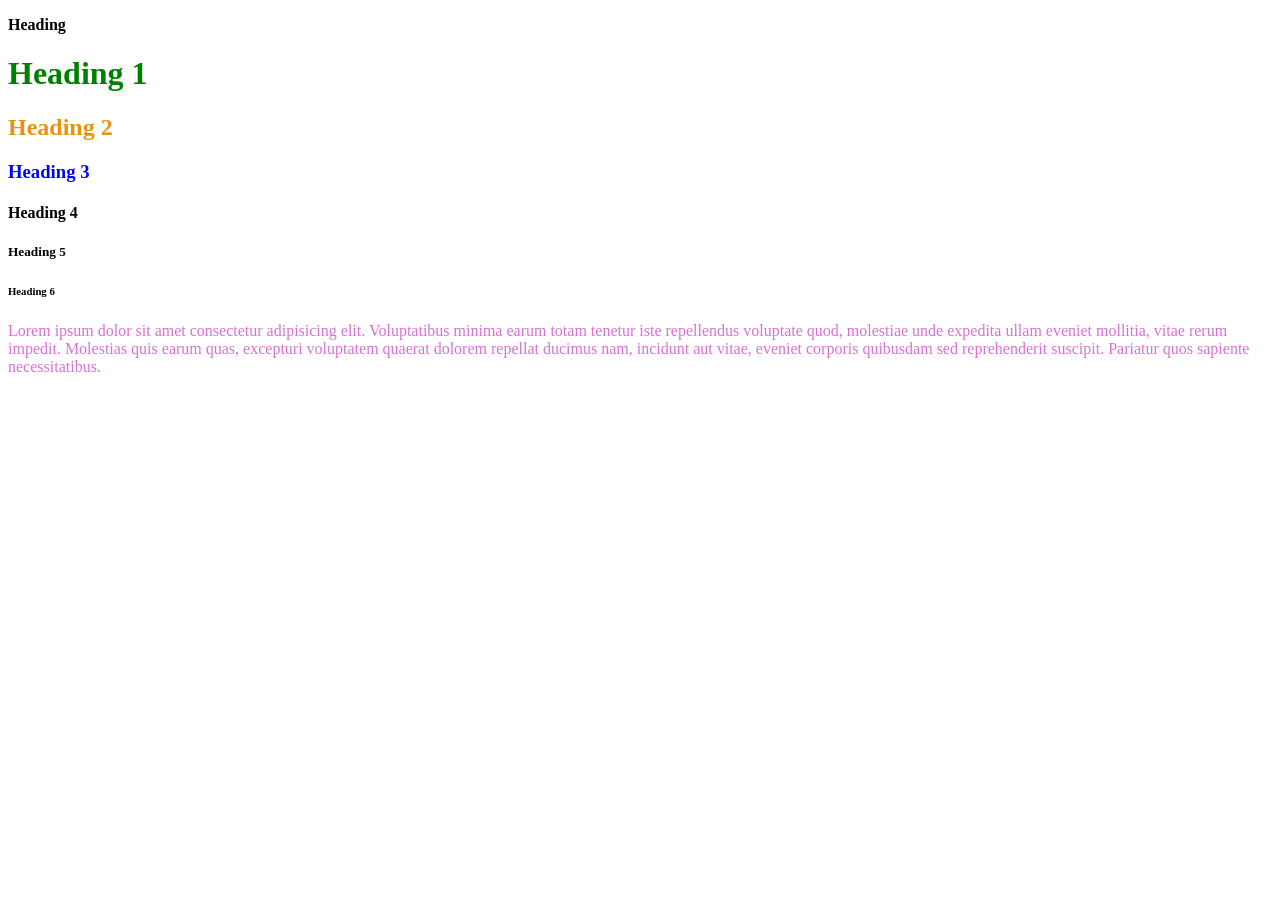
<file: day 1/index.html>
<!DOCTYPE html>
<html lang="en">
    <link rel="stylesheet" href="style.css">
<head>
    <meta charset="UTF-8">
    <meta name="viewport" content="width=device-width, initial-scale=1.0">
    <title>Document</title>
</head>
<body>
    <p> <b> Heading</b></p>
    <h1>Heading 1</h1>
    <h2>Heading 2</h2>
    
    <h3>Heading 3</h3>
    <h4>Heading 4</h4>
    
    <h5>Heading 5</h5>
    <h6>Heading 6</h6>
    <p class="buchi">Lorem ipsum dolor sit amet consectetur adipisicing elit. Voluptatibus minima earum totam tenetur iste repellendus voluptate quod, molestiae unde expedita ullam eveniet mollitia, vitae rerum impedit. Molestias quis earum quas, excepturi voluptatem quaerat dolorem repellat ducimus nam, incidunt aut vitae, eveniet corporis quibusdam sed reprehenderit suscipit. Pariatur quos sapiente necessitatibus.
    </p>
</body>
</html>
</file>
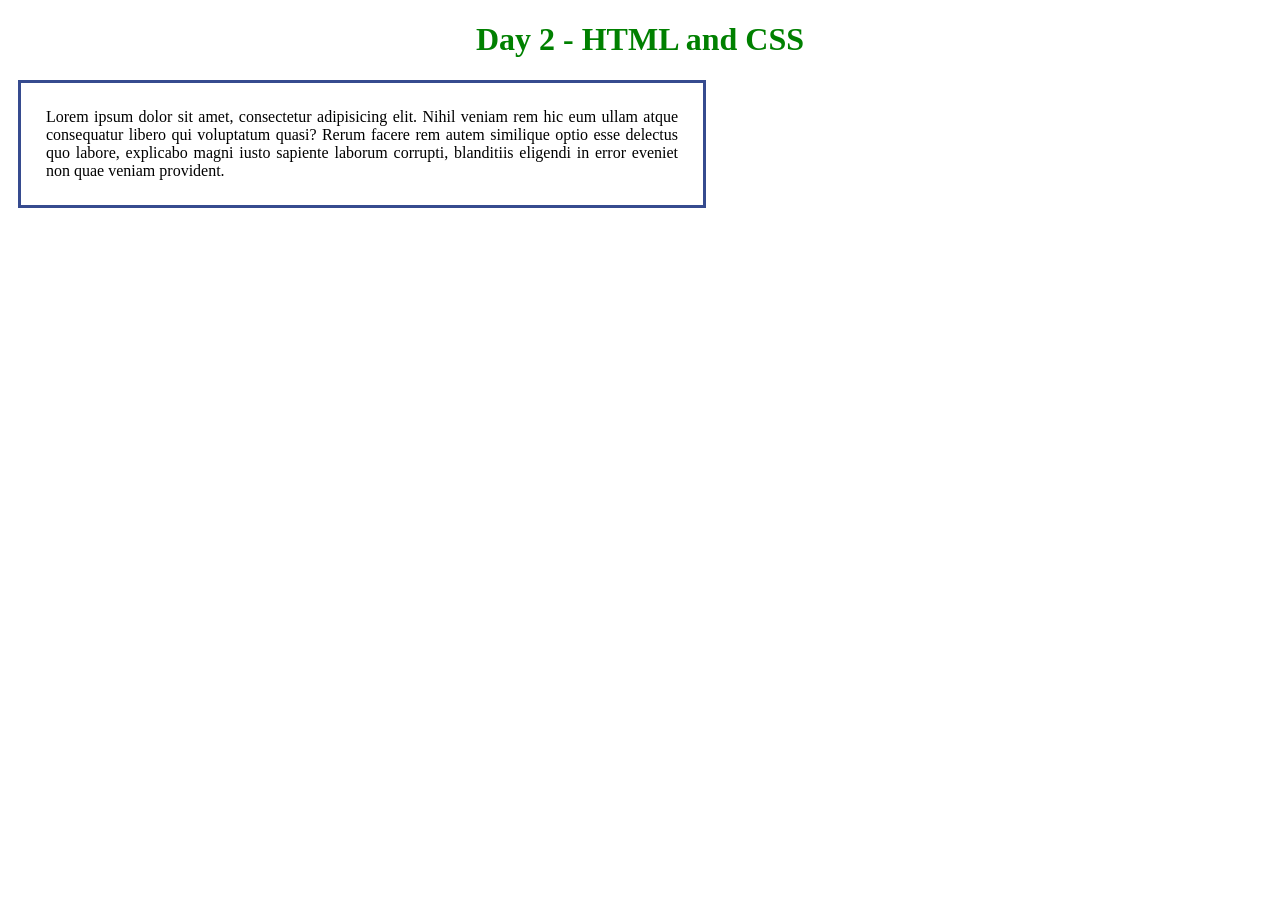
<file: day 2/index.html>
<!DOCTYPE html>
<html lang="en">
<head>
    
    <meta charset="UTF-8">
    <meta name="viewport" content="width=device-width, initial-scale=1.0">
    <title>Document</title>
    <link rel="stylesheet" href="style.css">
</head>
<body>
    <h1>Day 2 - HTML and CSS</h1>
    <p class="parag">Lorem ipsum dolor sit amet, consectetur adipisicing elit. Nihil veniam rem hic eum ullam atque consequatur libero qui voluptatum quasi? Rerum facere rem autem similique optio esse delectus quo labore, explicabo magni iusto sapiente laborum corrupti, blanditiis eligendi in error eveniet non quae veniam provident.</p>
</body>
</html>
</file>
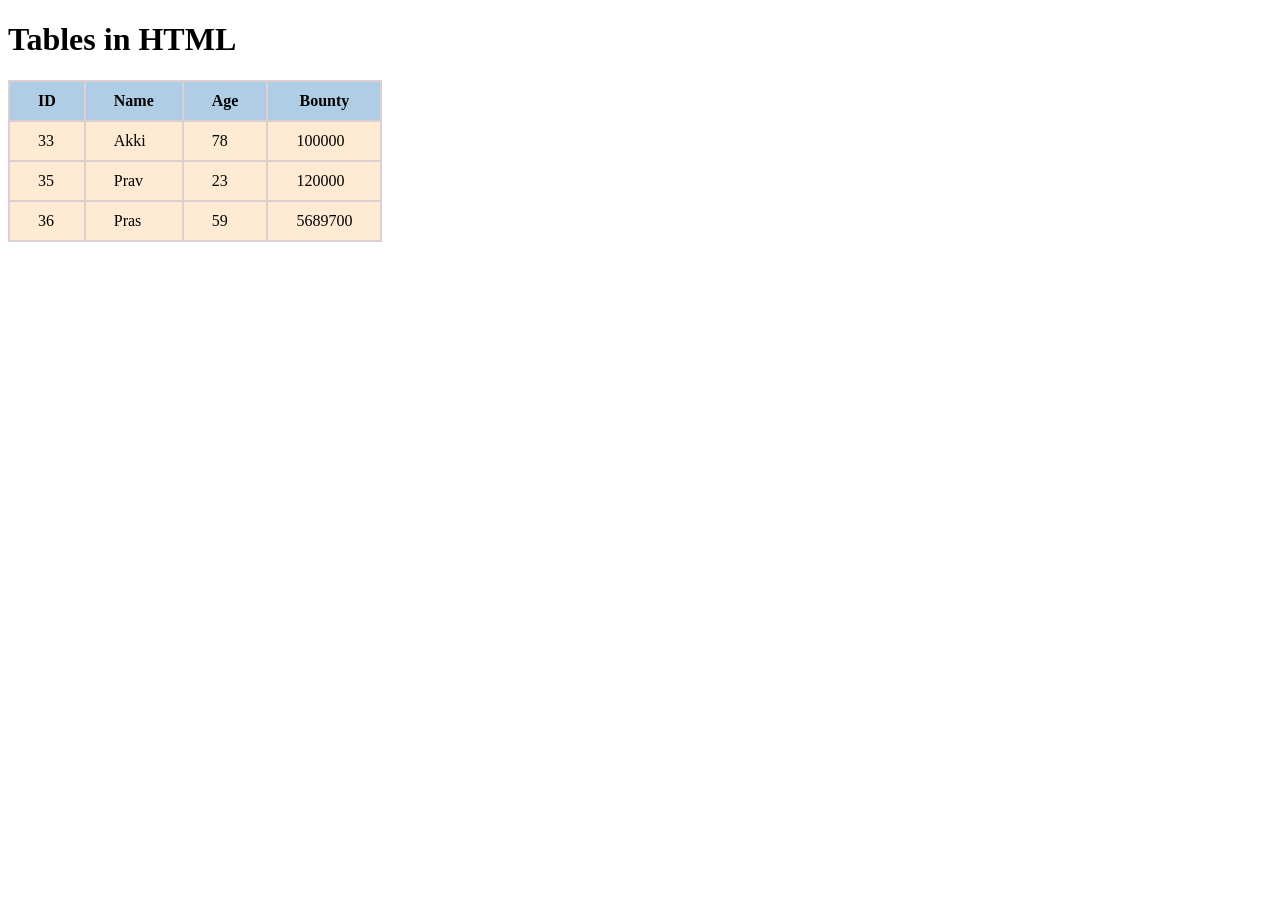
<file: day 2/tables.html>
<!DOCTYPE html>
<html lang="en">
<head>
    <meta charset="UTF-8">
    <meta name="viewport" content="width=device-width, initial-scale=1.0">
    <title>Document</title>
    <link rel="stylesheet" href="table.css">
</head>
<body>
    <h1> Tables in HTML</h1>
    <table>
        <tr>
            <th>ID</th>
            <th>Name</th>
            <th>Age</th>
            <th>Bounty</th>
        </tr>
        <tr>
            <td>33</td>
            <td>Akki</td>
            <td>78</td>
            <td>100000</td>
        </tr>
        <tr>
            <td>35</td>
            <td>Prav</td>
            <td>23</td>
            <td>120000</td>

        </tr>
        <tr>
            <td>36</td>
            <td>Pras</td>
            <td>59</td>
            <td>5689700</td>
        </tr>
    </table>
</body>
</html>
</file>
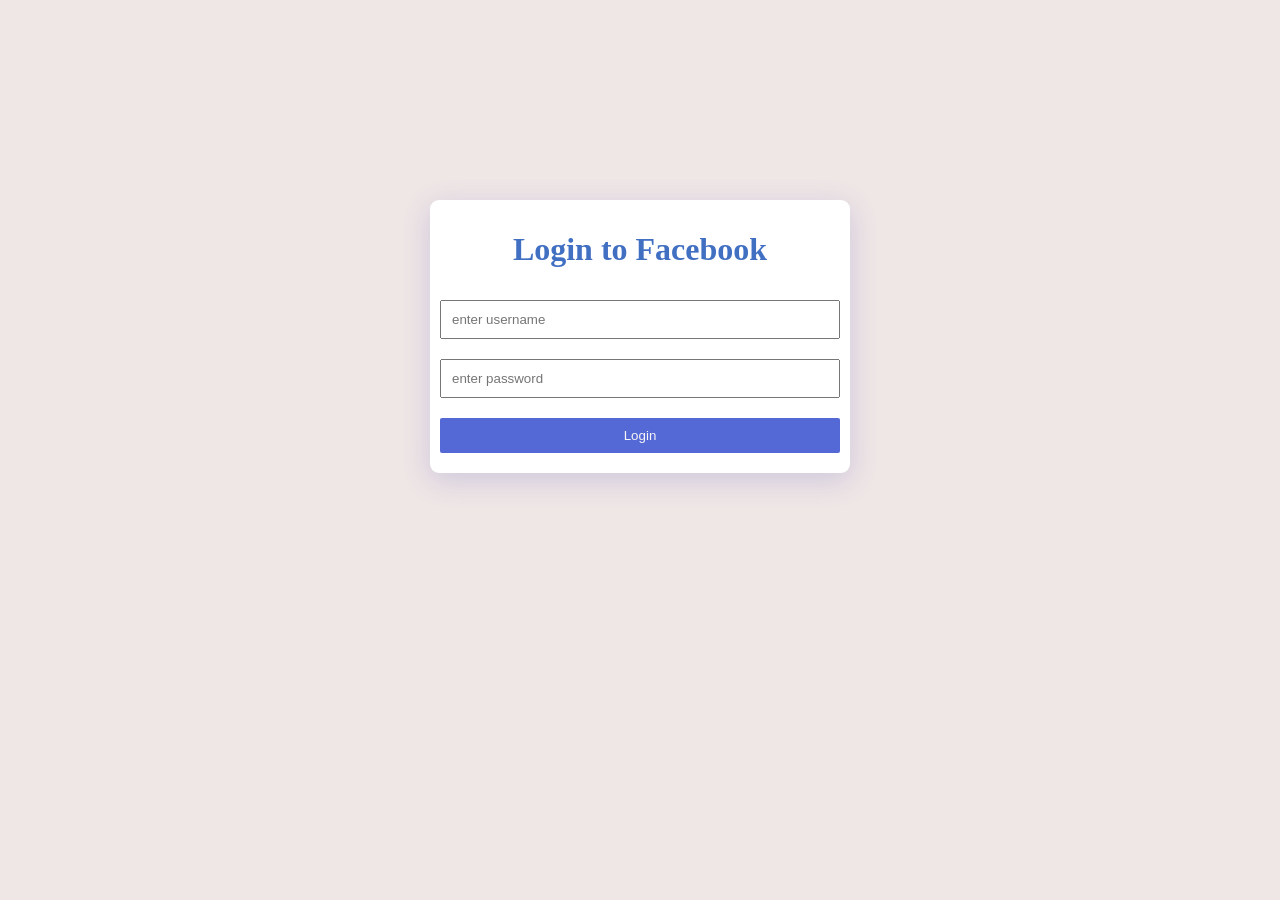
<file: day 3/login form.html>
<!DOCTYPE html>
<html lang="en">
<head>
    <meta charset="UTF-8">
    <meta name="viewport" content="width=device-width, initial-scale=1.0">
    <title>Document</title>
    <link rel="stylesheet" href="loginform.css">
</head>
<body>
    <form action="">
        <h1>Login to Facebook</h1>
        <input type="text" placeholder="enter username">
        <input type="password" placeholder="enter password">
        <input type="submit" value="Login">

    </form>
</body>
</html>
</file>
<file: day 1/style.css>
h1{
    color: green;
}
h2{
    color:rgb(233, 146, 15);

}
h3{
    color: blue;
}
.buchi{
    color:orchid;
}
</file>
<file: day 2/style.css>
h1{
    color: green;
    text-align: center;

}
.parag{
    border:3px solid rgb(54, 75, 143) ;
    padding: 25px;
   
    margin: 10px;
    width: 50%;
    

    text-align: center;
    text-align: justify; 
    
    
    
}
</file>
<file: day 2/table.css>
table,
table th,
table td{
    border: 2px solid rgb(222, 208, 208);
    border-collapse: collapse;
    padding: 10px 28px;

}
table th{
    background-color: #B0CDE6;
}
table td{
    background-color: #FFEBD3;
}
</file>
<file: day 3/loginform.css>
body{
    background-color:rgb(239, 230, 230) ;

}
form{
    width: 400px;
    margin-left: auto;
    margin-right: auto;
    margin-top: 200px;
    padding: 10px;
    border-radius: 9px;

    background-color: white;
    box-shadow: rgba(75, 75, 176, 0.2) 0px 7px 29px 0px; 

}

form h1{
    text-align: center;
    color: rgb(65, 111, 194);
}
form input {
    width: 100%;

    margin: 10px 0;
    padding: 10px;

    box-sizing: border-box;
}
form input[type="submit"]{
    background-color:rgb(85, 105, 214);
    color:rgb(247, 245, 245);
    border: none;
    border-radius: 2px;
}
</file>
